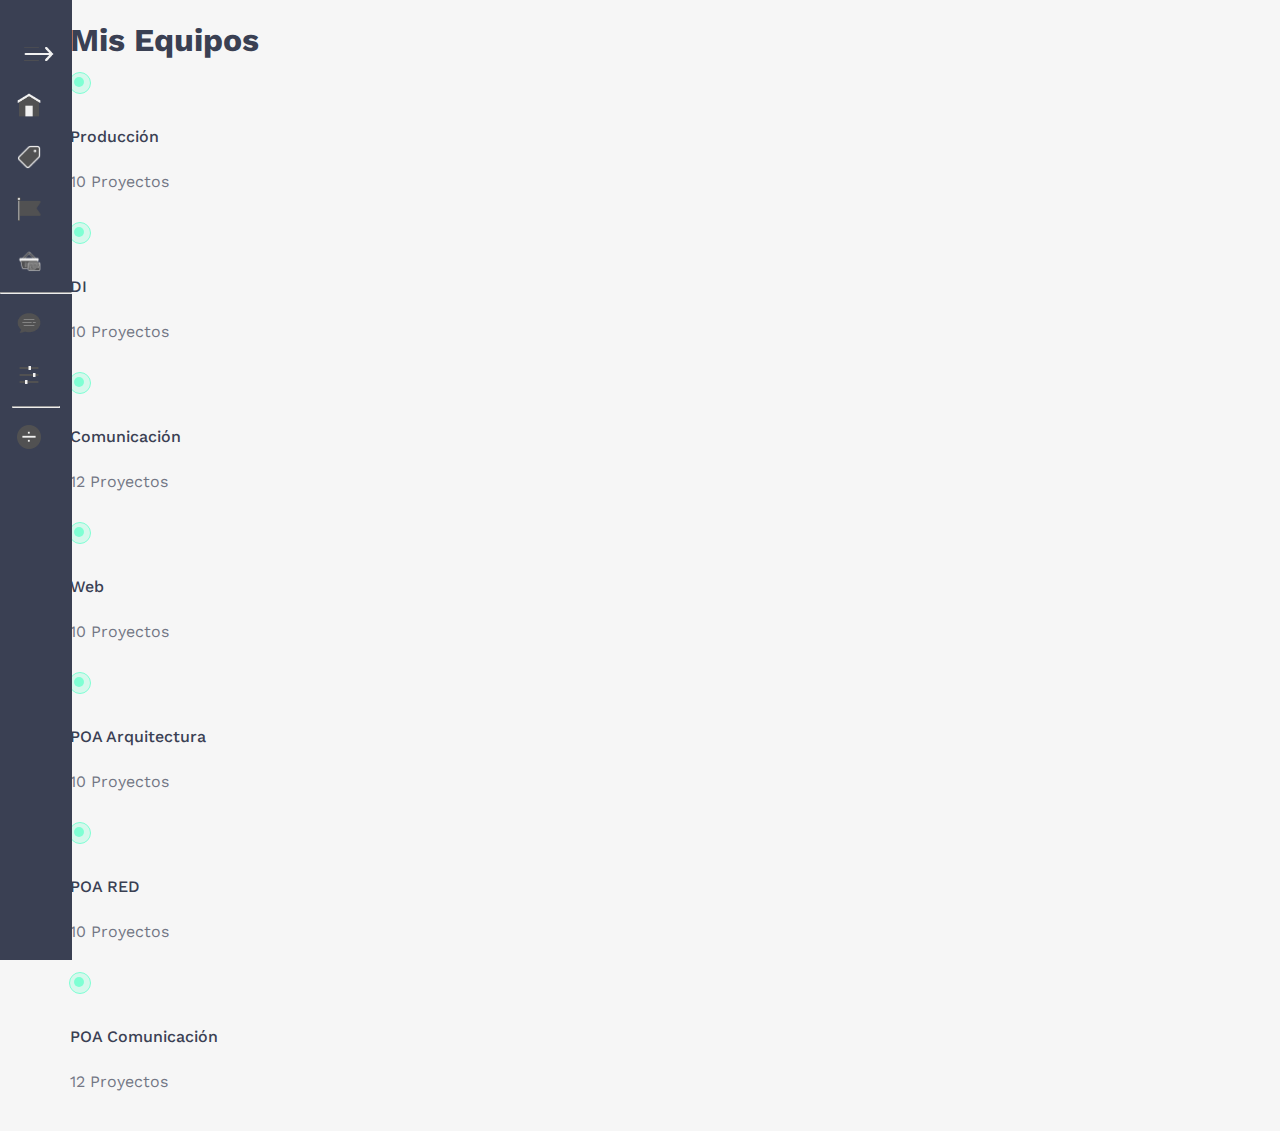
<file: equipos.html>
<!doctype html>

<html lang="en">
<head>
  <meta charset="utf-8">
  <meta name="viewport" content="width=device-width, initial-scale=1">

  <title>The HTML5 Herald</title>
  <meta name="description" content="Manumonday">
  <meta name="author" content="Prepa en línea">

  <link rel="preconnect" href="https://fonts.gstatic.com">
  <link href="https://fonts.googleapis.com/css2?family=Work+Sans:ital,wght@0,300;0,400;0,500;0,700;0,800;1,300&display=swap" rel="stylesheet">
  <link href="https://cdn.jsdelivr.net/npm/bootstrap@5.0.0-beta3/dist/css/bootstrap.min.css" rel="stylesheet" integrity="sha384-eOJMYsd53ii+scO/bJGFsiCZc+5NDVN2yr8+0RDqr0Ql0h+rP48ckxlpbzKgwra6" crossorigin="anonymous">
  <link rel="stylesheet" href="css/grid.css">
  <link rel="stylesheet" href="css/styles.css?v=1.0">

</head>

<body>

  <!-- Side Menu -->
  <nav class="side-menu">
    <ul>
      <li class="logo">
        <a href="#"><i><img class="logo-top" src="images/logo_top.png" alt=""></i></a>
        <i><a href="#"><img class="menu-toggle" src="images/arrow-right.png" alt=""></a></i>
      </li>
      <li>
        <a class="item list" href="index.html">
          <i><img src="images/dashboard.png" alt="">
          </i> <span class="text">Dashboard</span>
        </a>
      </li>
      <li>
        <a class="item list" href="">
          <i><img src="images/products.png" alt=""></i>
          <span class="text">Proyectos</span>
        </a>
      </li>
      <li>
        <a class="item list" href="#">
          <i><img src="images/campaigns.png" alt=""></i>
          <span class="text">Calendario</span>
        </a>
      </li>
      <li>
        <a class="item list" href="equipos.html">
          <i><img src="images/sales.png" alt=""></i>
          <span class="text">Equipos</span>
        </a>
      </li>
      <hr>
      <li>
        <a class="item list" href="#">
          <i><img src="images/chat.png" alt=""></i>
          <span class="text">Chat</span>
        </a>
      </li>
      <li>
        <a class="item list" href="#">
          <i><img src="images/settings.png" alt=""></i>
          <span class="text">Configuraciones</span>
        </a>
      </li>
      <li>
      <hr>
      <li>
        <a class="item list" href="#">
          <i><img src="images/discount.png" alt=""></i>
          <span class="text">Drive</span>
        </a>
      </li>
    </ul>
  </nav>


  <div class="page-wrapper">
    <div id="equipos" class="container-fluid">
      <header class="ps-3 pt-3">
        <h1>Mis Equipos</h1>
      </header>
      <div class="row row-cols-1 row-cols-sm-2 row-cols-md-4 g-4 mt-4">
        <div class="col">
          <div class="card">
            <div class="card-body">
              <div id="" class="dot"></div>
              <h5 class="card-title">Producción</h5>
              <p class="card-text">10 Proyectos</p>
            </div>
          </div>
        </div>
        <div class="col">
          <div class="card">
            <div class="card-body">
              <div id="" class="dot"></div>
              <h5 class="card-title">DI</h5>
              <p class="card-text">10 Proyectos</p>
            </div>
          </div>
        </div>
        <div class="col">
          <div class="card">
            <div class="card-body">
              <div id="" class="dot"></div>
              <h5 class="card-title">Comunicación</h5>
              <p class="card-text">12 Proyectos</p>
            </div>
          </div>
        </div>
        <div class="col">
          <div class="card">
            <div class="card-body">
              <div id="" class="dot"></div>
              <h5 class="card-title">Web</h5>
              <p class="card-text">10 Proyectos</p>
            </div>
          </div>
        </div>
        <div class="col">
          <div class="card">
            <div class="card-body">
              <div id="" class="dot"></div>
              <h5 class="card-title">POA Arquitectura</h5>
              <p class="card-text">10 Proyectos</p>
            </div>
          </div>
        </div>
        <div class="col">
          <div class="card">
            <div class="card-body">
              <div id="" class="dot"></div>
              <h5 class="card-title">POA RED</h5>
              <p class="card-text">10 Proyectos</p>
            </div>
          </div>
        </div>
        <div class="col">
          <div class="card">
            <div class="card-body">
              <div id="" class="dot"></div>
              <h5 class="card-title">POA Comunicación</h5>
              <p class="card-text">12 Proyectos</p>
            </div>
          </div>
        </div>
      </div>
    </div>
  </div>

    <script src="https://code.jquery.com/jquery-3.6.0.min.js" integrity="sha256-/xUj+3OJU5yExlq6GSYGSHk7tPXikynS7ogEvDej/m4=" crossorigin="anonymous"></script>
    <script src="js/plugins/grid.js"></script>
    <script src="js/scripts.js"></script>
    <script src="https://cdn.jsdelivr.net/npm/bootstrap@5.0.0-beta3/dist/js/bootstrap.bundle.min.js" integrity="sha384-JEW9xMcG8R+pH31jmWH6WWP0WintQrMb4s7ZOdauHnUtxwoG2vI5DkLtS3qm9Ekf" crossorigin="anonymous"></script>
  </body>
</html>
</file>
<file: css/grid.css>
/*
@license

dhtmlxGrid v.7.1.5 GPL

This software is covered by GPL license.
To use it in non-GPL project, you need obtain Commercial or Enterprise license
Please contact sales@dhtmlx.com. Usage without proper license is prohibited.
(c) XB Software.

*/
.dhx_checkbox__input,.dhx_radiobutton__input,.dhx_simplevault__input,.dhx_visually-hidden{position:absolute;overflow:hidden;clip:rect(0 0 0 0);height:1px;width:1px;margin:-1px;padding:0;border:0}.dhx_no-select{-webkit-user-select:none;-moz-user-select:none;-ms-user-select:none;user-select:none;cursor:-webkit-grab;cursor:grab}.dhx_no-select:not(.dhx_no-select--resize):not(.dhx_no-select--pointer) *{cursor:-webkit-grab!important;cursor:grab!important}.dhx_no-select--pointer{cursor:pointer}.dhx_no-select--pointer,.dhx_no-select--resize{-webkit-user-select:none;-moz-user-select:none;-ms-user-select:none;user-select:none}.dhx-resize-observer{position:absolute;left:0;top:-100%;width:100%;height:100%;margin:1px 0 0;border:none;opacity:0;visibility:hidden;pointer-events:none}.dhx_widget,.dhx_widget *{-webkit-tap-highlight-color:rgba(0,0,0,0);-webkit-text-size-adjust:none;-moz-text-size-adjust:none;-ms-text-size-adjust:none;-webkit-font-smoothing:antialiased;text-rendering:optimizeLegibility;-moz-osx-font-smoothing:grayscale;font-feature-settings:"liga"}.dhx_widget,.dhx_widget *,.dhx_widget:after,.dhx_widget :after,.dhx_widget:before,.dhx_widget :before{box-sizing:border-box}.dhx_widget * :not(output):-moz-ui-invalid,.dhx_widget :not(output):-moz-ui-invalid{box-shadow:none}body{margin:0}.dhx_widget{font-family:Roboto,Arial,Tahoma,Verdana,sans-serif;font-weight:400;font-size:14px;line-height:20px;color:rgba(0,0,0,.7)}.dhx_widget--bordered{border:1px solid #e4e4e4}.dhx_widget--border_top{border-top:1px solid #e4e4e4}.dhx_widget--border_bottom{border-bottom:1px solid #e4e4e4}.dhx_widget--border_left{border-left:1px solid #e4e4e4}.dhx_widget--border_right{border-right:1px solid #e4e4e4}.dhx_widget--border-shadow{border:0;box-shadow:0 2px 4px rgba(0,0,0,.15)}.dhx_widget--no-border{border:0}.dhx_widget--no-border_top{border-top:0}.dhx_widget--no-border_bottom{border-bottom:0}.dhx_widget--no-border_left{border-left:0}.dhx_widget--no-border_right{border-right:0}.dhx_widget.dhx_widget--bg_white{background-color:#fff}.dhx_widget.dhx_widget--bg_gray{background-color:#f7f7f7}.dhx_drag-ghost{position:absolute;-webkit-user-select:none;-moz-user-select:none;-ms-user-select:none;user-select:none;pointer-events:none;z-index:2147483648;opacity:.6}.dhx_drag-ghost *{box-sizing:border-box}.dhx_drag-ghost .dhx_list-item{list-style-type:none}.dhx_drag-ghost .dhx_list-item--selected{background-color:#fff;box-shadow:inset 0 0 0 0 #0288d1}.dhx_drag-ghost .dhx_list-item--focus,.dhx_drag-ghost .dhx_list-item--selected:hover,.dhx_drag-ghost .dhx_list-item:hover{background-color:#fff;transition:background-color .2s ease-out}.dhx_drag-ghost .dhx_tree-list-item__icon{position:relative;display:inline;vertical-align:middle;color:rgba(0,0,0,.3);font-size:20px;top:2px}.dhx_drag-ghost .dhx_tree-list-item__text{font-family:Roboto,Arial,Tahoma,Verdana,sans-serif;font-size:14px;vertical-align:middle;line-height:20px;color:rgba(0,0,0,.7)}.dhx_drag-ghost .dhx_dataview-item,.dhx_drag-ghost .dhx_grid-cell,.dhx_drag-ghost .dhx_list-item{background-color:#fff;border:1px solid #e4e4e4!important}@font-face{font-family:Roboto;src:url(./fonts/roboto-regular-webfont.woff2) format("woff2"),url(./fonts/roboto-regular-webfont.woff) format("woff");font-weight:400;font-style:normal;font-display:fallback}@font-face{font-family:Roboto;src:url(./fonts/roboto-medium-webfont.woff2) format("woff2"),url(./fonts/roboto-medium-webfont.woff) format("woff");font-weight:500;font-style:normal;font-display:fallback}@font-face{font-family:Roboto;src:url(./fonts/roboto-bold-webfont.woff2) format("woff2"),url(./fonts/roboto-bold-webfont.woff) format("woff");font-weight:700;font-style:normal;font-display:fallback}@font-face{font-family:dhxicons;src:url([data-uri]) format("woff2"),url([data-uri]) format("woff")}.dxi:before{font-family:dhxicons!important;font-style:normal;font-weight:400!important;font-variant:normal;text-transform:none;line-height:1;-webkit-font-smoothing:antialiased;-moz-osx-font-smoothing:grayscale}.dxi.dxi-alert-circle:before{content:"\F101"}.dxi.dxi-arrow-collapse:before{content:"\F102"}.dxi.dxi-arrow-expand:before{content:"\F103"}.dxi.dxi-blur-off:before{content:"\F104"}.dxi.dxi-blur:before{content:"\F105"}.dxi.dxi-calendar-today:before{content:"\F106"}.dxi.dxi-check:before{content:"\F107"}.dxi.dxi-checkbox-blank-outline:before{content:"\F108"}.dxi.dxi-checkbox-marked-circle:before{content:"\F109"}.dxi.dxi-checkbox-marked:before{content:"\F10A"}.dxi.dxi-chevron-double-left:before{content:"\F10B"}.dxi.dxi-chevron-double-right:before{content:"\F10C"}.dxi.dxi-chevron-down:before{content:"\F10D"}.dxi.dxi-chevron-left:before{content:"\F10E"}.dxi.dxi-chevron-right:before{content:"\F10F"}.dxi.dxi-chevron-up:before{content:"\F110"}.dxi.dxi-clock-outline:before{content:"\F111"}.dxi.dxi-clock:before{content:"\F112"}.dxi.dxi-close-circle:before{content:"\F113"}.dxi.dxi-close:before{content:"\F114"}.dxi.dxi-delete-forever:before{content:"\F115"}.dxi.dxi-delete:before{content:"\F116"}.dxi.dxi-dots-horizontal:before{content:"\F117"}.dxi.dxi-dots-vertical:before{content:"\F118"}.dxi.dxi-download:before{content:"\F119"}.dxi.dxi-empty:before{content:"\F11A"}.dxi.dxi-eraser:before{content:"\F11B"}.dxi.dxi-eye-off:before{content:"\F11C"}.dxi.dxi-eye:before{content:"\F11D"}.dxi.dxi-eyedropper-variant:before{content:"\F11E"}.dxi.dxi-file-excel:before{content:"\F11F"}.dxi.dxi-file-export:before{content:"\F120"}.dxi.dxi-file-import:before{content:"\F121"}.dxi.dxi-file-outline:before{content:"\F122"}.dxi.dxi-filter-variant:before{content:"\F123"}.dxi.dxi-folder-open:before{content:"\F124"}.dxi.dxi-folder:before{content:"\F125"}.dxi.dxi-format-align-center:before{content:"\F126"}.dxi.dxi-format-align-left:before{content:"\F127"}.dxi.dxi-format-align-right:before{content:"\F128"}.dxi.dxi-format-bold:before{content:"\F129"}.dxi.dxi-format-color-fill:before{content:"\F12A"}.dxi.dxi-format-color-text:before{content:"\F12B"}.dxi.dxi-format-italic:before{content:"\F12C"}.dxi.dxi-format-line-spacing:before{content:"\F12D"}.dxi.dxi-format-quote-close:before{content:"\F12E"}.dxi.dxi-format-quote-open:before{content:"\F12F"}.dxi.dxi-format-strikethrough:before{content:"\F130"}.dxi.dxi-format-underline:before{content:"\F131"}.dxi.dxi-format-vertical-align-bottom:before{content:"\F132"}.dxi.dxi-format-vertical-align-center:before{content:"\F133"}.dxi.dxi-format-vertical-align-top:before{content:"\F134"}.dxi.dxi-function-variant:before{content:"\F135"}.dxi.dxi-grid-step:before{content:"\F136"}.dxi.dxi-help-circle-outline:before{content:"\F137"}.dxi.dxi-information-outline:before{content:"\F138"}.dxi.dxi-key:before{content:"\F139"}.dxi.dxi-link-variant-off:before{content:"\F13A"}.dxi.dxi-link-variant:before{content:"\F13B"}.dxi.dxi-loading:before{content:"\F13C"}.dxi.dxi-magnify:before{content:"\F13D"}.dxi.dxi-menu-down:before{content:"\F13E"}.dxi.dxi-menu-left:before{content:"\F13F"}.dxi.dxi-menu-right:before{content:"\F140"}.dxi.dxi-menu-up:before{content:"\F141"}.dxi.dxi-minus-box:before{content:"\F142"}.dxi.dxi-minus:before{content:"\F143"}.dxi.dxi-numeric:before{content:"\F144"}.dxi.dxi-pencil:before{content:"\F145"}.dxi.dxi-plus-circle:before{content:"\F146"}.dxi.dxi-plus:before{content:"\F147"}.dxi.dxi-printer:before{content:"\F148"}.dxi.dxi-redo:before{content:"\F149"}.dxi.dxi-rotate-right:before{content:"\F14A"}.dxi.dxi-select-all:before{content:"\F14B"}.dxi.dxi-sort-variant:before{content:"\F14C"}.dxi.dxi-table-column-plus-before:before{content:"\F14D"}.dxi.dxi-table-column-remove:before{content:"\F14E"}.dxi.dxi-table-column:before{content:"\F14F"}.dxi.dxi-table-row-plus-before:before{content:"\F150"}.dxi.dxi-table-row-remove:before{content:"\F151"}.dxi.dxi-table-row:before{content:"\F152"}.dxi.dxi-undo:before{content:"\F153"}.dxi.dxi-unfold-more-horizontal:before{content:"\F154"}.dxi.dxi-vault:before{content:"\F155"}.dxi.dxi-view-grid:before{content:"\F156"}.dxi.dxi-view-sequential:before{content:"\F157"}.dxi{display:inline-block;text-rendering:auto;line-height:0;font-size:0}.dxi:before{font-size:20px}.dxi--small:before{font-size:16px}.dxi--medium:before{font-size:20px}.dxi--large:before{font-size:24px}@-webkit-keyframes button-loading{0%{transform:rotate(0deg);transform-origin:center center}to{transform:rotate(1439deg);transform-origin:center center}}@keyframes button-loading{0%{transform:rotate(0deg);transform-origin:center center}to{transform:rotate(1439deg);transform-origin:center center}}.dhx_button{overflow:visible;position:relative;text-decoration:none;background-image:none;border:0;touch-action:manipulation;-webkit-appearance:none;-webkit-user-select:none;-moz-user-select:none;-ms-user-select:none;user-select:none;white-space:nowrap;cursor:pointer}.dhx_button:active,.dhx_button:focus{outline:none}.dhx_button__icon,.dhx_button__text{pointer-events:none}.dhx_button__icon{line-height:0}.dhx_button__icon:before{display:inline-block}.dhx_button__icon+.dhx_button__text{margin-left:4px}.dhx_button__loading{display:none;position:absolute;left:0;top:0;right:0;bottom:0;justify-content:center;align-items:center}.dhx_button__loading-icon{-webkit-animation:button-loading 3s linear infinite;animation:button-loading 3s linear infinite}.dhx_button--width_full{width:100%}.dhx_button--justify_between{justify-content:space-between}.dhx_button--circle.dhx_button--size_small{border-radius:28px}.dhx_button--circle.dhx_button--size_medium{border-radius:32px}.dhx_button--disabled,.dhx_button:disabled{pointer-events:none}.dhx_button--icon.dhx_button--circle:not(.dhx_button--width_full){border-radius:50%}.dhx_button--icon.dhx_button--circle:not(.dhx_button--width_full).dhx_button--size_medium{padding-left:6px;padding-right:6px}.dhx_button--icon.dhx_button--circle:not(.dhx_button--width_full).dhx_button--size_small{padding-left:4px;padding-right:4px}.dhx_button--loading{position:relative}.dhx_button--loading .dhx_button__loading{display:flex}.dhx_button--loading .dhx_button__icon,.dhx_button--loading .dhx_button__text{visibility:hidden}.dhx_button--size_small{padding:4px 12px;font-size:14px;line-height:20px}.dhx_button--size_small .dhx_button__icon:before{font-size:16px;line-height:16px}.dhx_button--size_small.dhx_button--loading-icon:before{font-size:16px;margin-top:-8px;margin-left:-8px}.dhx_button--size_medium{padding:6px 16px;text-transform:uppercase;line-height:20px}.dhx_button--size_medium .dhx_button__icon:before{font-size:20px;line-height:20px}.dhx_button--size_medium.dhx_button--loading-icon:before{font-size:20px;margin-top:-10px;margin-left:-10px}.dhx_button--view_flat{display:flex;justify-content:center;align-items:center;font-family:Roboto,Arial,Tahoma,Verdana,sans-serif;font-size:14px;font-weight:500;line-height:20px;text-align:center;color:#fff;transition:background-color .2s ease-in,color .2s ease-in,box-shadow .2s ease-in}.dhx_button--view_flat:focus,.dhx_button--view_flat:hover{transition:background-color .2s ease-out,color .2s ease-out,box-shadow .2s ease-out}.dhx_button--view_flat.dhx_button--color_primary{background-color:#0288d1;outline-width:0}.dhx_button--view_flat.dhx_button--color_primary.dhx_button--active,.dhx_button--view_flat.dhx_button--color_primary:focus,.dhx_button--view_flat.dhx_button--color_primary:hover{background-color:#35a0da}.dhx_button--view_flat.dhx_button--color_primary:active{background-color:#0288d1;box-shadow:none}.dhx_button--view_flat.dhx_button--color_primary.dhx_button--disabled,.dhx_button--view_flat.dhx_button--color_primary:disabled{background-color:#81c4e8}.dhx_button--view_flat.dhx_button--color_secondary{background-color:#4d4d4d;outline-width:0}.dhx_button--view_flat.dhx_button--color_secondary.dhx_button--active,.dhx_button--view_flat.dhx_button--color_secondary:focus,.dhx_button--view_flat.dhx_button--color_secondary:hover{background-color:#717171}.dhx_button--view_flat.dhx_button--color_secondary:active{background-color:#4d4d4d;box-shadow:none}.dhx_button--view_flat.dhx_button--color_secondary.dhx_button--disabled,.dhx_button--view_flat.dhx_button--color_secondary:disabled{background-color:#a6a6a6}.dhx_button--view_flat.dhx_button--color_danger{background-color:#ff5252;outline-width:0}.dhx_button--view_flat.dhx_button--color_danger.dhx_button--active,.dhx_button--view_flat.dhx_button--color_danger:focus,.dhx_button--view_flat.dhx_button--color_danger:hover{background-color:#ff7575}.dhx_button--view_flat.dhx_button--color_danger:active{background-color:#ff5252;box-shadow:none}.dhx_button--view_flat.dhx_button--color_danger.dhx_button--disabled,.dhx_button--view_flat.dhx_button--color_danger:disabled{background-color:#ffa9a9}.dhx_button--view_flat.dhx_button--color_success{background-color:#0ab169;outline-width:0}.dhx_button--view_flat.dhx_button--color_success.dhx_button--active,.dhx_button--view_flat.dhx_button--color_success:focus,.dhx_button--view_flat.dhx_button--color_success:hover{background-color:#3bc187}.dhx_button--view_flat.dhx_button--color_success:active{background-color:#0ab169;box-shadow:none}.dhx_button--view_flat.dhx_button--color_success.dhx_button--disabled,.dhx_button--view_flat.dhx_button--color_success:disabled{background-color:#85d8b4}.dhx_button--view_link{display:flex;justify-content:center;align-items:center;font-family:Roboto,Arial,Tahoma,Verdana,sans-serif;font-size:14px;font-weight:500;line-height:20px;text-align:center;border-radius:2px;background:transparent;transition:background-color .2s ease-in,box-shadow .2s ease-in}.dhx_button--view_link:focus,.dhx_button--view_link:hover{transition:background-color .2s ease-out,box-shadow .2s ease-out}.dhx_button--view_link.dhx_button--color_primary{color:#0288d1;outline-width:0}.dhx_button--view_link.dhx_button--color_primary:focus,.dhx_button--view_link.dhx_button--color_primary:hover{background-color:#d9edf8}.dhx_button--view_link.dhx_button--color_primary.dhx_button--active,.dhx_button--view_link.dhx_button--color_primary:active{background-color:#b8def2}.dhx_button--view_link.dhx_button--color_primary.dhx_button--disabled,.dhx_button--view_link.dhx_button--color_primary:disabled{color:#81c4e8}.dhx_button--view_link.dhx_button--color_secondary{color:#4d4d4d;outline-width:0}.dhx_button--view_link.dhx_button--color_secondary:focus,.dhx_button--view_link.dhx_button--color_secondary:hover{background-color:#e4e4e4}.dhx_button--view_link.dhx_button--color_secondary.dhx_button--active,.dhx_button--view_link.dhx_button--color_secondary:active{background-color:#cdcdcd}.dhx_button--view_link.dhx_button--color_secondary.dhx_button--disabled,.dhx_button--view_link.dhx_button--color_secondary:disabled{color:#a6a6a6}.dhx_button--view_link.dhx_button--color_danger{color:#ff5252;outline-width:0}.dhx_button--view_link.dhx_button--color_danger:focus,.dhx_button--view_link.dhx_button--color_danger:hover{background-color:#ffe5e5}.dhx_button--view_link.dhx_button--color_danger.dhx_button--active,.dhx_button--view_link.dhx_button--color_danger:active{background-color:#ffcfcf}.dhx_button--view_link.dhx_button--color_danger.dhx_button--disabled,.dhx_button--view_link.dhx_button--color_danger:disabled{color:#ffa9a9}.dhx_button--view_link.dhx_button--color_success{color:#0ab169;outline-width:0}.dhx_button--view_link.dhx_button--color_success:focus,.dhx_button--view_link.dhx_button--color_success:hover{background-color:#daf3e9}.dhx_button--view_link.dhx_button--color_success.dhx_button--active,.dhx_button--view_link.dhx_button--color_success:active{background-color:#bae9d5}.dhx_button--view_link.dhx_button--color_success.dhx_button--disabled,.dhx_button--view_link.dhx_button--color_success:disabled{color:#85d8b4}.dhx_button--sidebar .dhx_button__icon+.dhx_button__text{margin-left:8px;margin-right:auto}.dhx_widget .dhx_button__icon{line-height:0}.dhx_widget .dhx_button__icon:before{font-size:20px;line-height:20px}.dhx_widget .dhx_button--size_small .dhx_button__icon:before{font-size:16px;line-height:16px}.dhx_form-group{position:relative;display:block;text-align:left;margin-bottom:16px}.dhx_form-group--simplevault{line-height:0;height:100%}.dhx_form-group--textarea{display:flex;flex-direction:column;height:calc(100% - 16px)}.dhx_form-group--textarea .dhx_input--textarea,.dhx_form-group--textarea .dhx_input__wrapper{height:100%}.dhx_form-group--textarea .dhx_label{min-height:20px;line-height:20px}.dhx_form-group--inline{display:flex;flex-direction:row;width:100%;align-items:center;position:relative}.dhx_form-group--inline .dhx_label{position:relative;flex:0 0 auto;max-height:40px;margin-right:16px;margin-bottom:0;text-align:right;margin-top:6px;align-self:flex-start;max-width:30%;justify-content:flex-end}.dhx_form-group--inline .dhx_input__wrapper{flex:0 1 auto;width:300%;height:100%}.dhx_form-group--inline .dhx_label--with-help{justify-content:flex-end}.dhx_form-group--inline .dhx_checkbox,.dhx_form-group--inline .dhx_radiobutton{margin-bottom:12px}.dhx_form-group--required:not(.dhx_form-group--label_sr) .dhx_label:not(.dhx_label--with-help){position:relative}.dhx_form-group--required:not(.dhx_form-group--label_sr) .dhx_label:not(.dhx_label--with-help):after{content:"*";display:inline-block;padding-left:4px;color:rgba(0,0,0,.3)}.dhx_form-group--required:not(.dhx_form-group--label_sr) .dhx_label__holder{position:relative;max-width:100%;overflow:hidden;text-overflow:ellipsis}.dhx_form-group--required:not(.dhx_form-group--label_sr) .dhx_label__holder:after{content:"*";display:inline-block;padding-left:4px;color:rgba(0,0,0,.3)}.dhx_form-group--no-message-holder{margin-bottom:0}.dhx_form-group--disabled{opacity:.6;pointer-events:none;cursor:default}.dhx_form-group--checkbox-group .dhx_label,.dhx_form-group--checkbox .dhx_label,.dhx_form-group--radio-group .dhx_label{margin-top:0;margin-bottom:12px}.dhx_form-group--checkbox-group>.dhx_label,.dhx_form-group--checkbox>.dhx_label,.dhx_form-group--radio-group>.dhx_label{display:flex}.dhx_form-group--hidden{display:none}.dhx_form-group--state_error .dhx_input__caption,.dhx_form-group--state_error .dhx_label,.dhx_form-group--state_error .dhx_text{color:#ff5252}.dhx_form-group--state_error .dhx_combobox-input-box,.dhx_form-group--state_error .dhx_combobox-input-box:focus,.dhx_form-group--state_error .dhx_input,.dhx_form-group--state_error .dhx_input:focus{box-shadow:inset 0 0 0 1px #ffbaba}.dhx_form-group--state_error .dhx_simplevault-files,.dhx_form-group--state_error .dhx_simplevault-files:focus,.dhx_form-group--state_error .dhx_simplevault__drop-area,.dhx_form-group--state_error .dhx_simplevault__drop-area:focus{border-color:#ffbaba}.dhx_form-group--state_success .dhx_input__caption,.dhx_form-group--state_success .dhx_label,.dhx_form-group--state_success .dhx_text{color:#0ab169}.dhx_form-group--state_success .dhx_combobox-input-box,.dhx_form-group--state_success .dhx_combobox-input-box:focus,.dhx_form-group--state_success .dhx_input,.dhx_form-group--state_success .dhx_input:focus{box-shadow:inset 0 0 0 1px #9de0c3}.dhx_form-group--state_success .dhx_simplevault__drop-area,.dhx_form-group--state_success .dhx_simplevault__drop-area:focus{border-top-color:#9de0c3;border-left-color:#9de0c3;border-right-color:#9de0c3}.dhx_form-group--state_success .dhx_simplevault-files,.dhx_form-group--state_success .dhx_simplevault-files:focus{border-right-color:#9de0c3;border-left-color:#9de0c3;border-bottom-color:#9de0c3}.dhx_form-group--label_sr .dhx_label,.dhx_form-group--label_sr .dhx_text{position:absolute;width:1px;height:1px;padding:0;overflow:hidden;clip:rect(0,0,0,0);white-space:nowrap;border:0}.dhx_form-group .dhx_combobox{margin:0}.dhx_form-group .dhx_slider{padding-bottom:0}.dhx_form-group .dhx_text{position:relative;flex:0 1 auto;max-height:40px;margin-right:16px;margin-bottom:0;text-align:right;width:100%;margin-top:6px;align-self:flex-start}.dhx_input{-webkit-appearance:none;-moz-appearance:none;appearance:none;display:block;width:100%;height:auto;padding:6px 8px;margin:0;font-family:Roboto,Arial,Tahoma,Verdana,sans-serif;font-size:14px;line-height:20px;color:rgba(0,0,0,.7);background-color:#f6f6f6;background-clip:padding-box;box-shadow:inset 0 0 0 1px #dfdfdf;border:0;border-radius:2px;outline:0;transition:border-color .2s ease-in,box-shadow .2s ease-in}.dhx_input::-moz-placeholder{color:rgba(0,0,0,.5)}.dhx_input:-ms-input-placeholder{color:rgba(0,0,0,.5)}.dhx_input::placeholder{color:rgba(0,0,0,.5)}.dhx_input:focus{box-shadow:inset 0 0 0 1px #67b8e3}.dhx_input--icon-padding{padding-right:24px}.dhx_input--textarea{max-width:100%}.dhx_input--textinput{box-shadow:none;background:none;padding-left:0}.dhx_input--textinput:focus{box-shadow:none}.dhx_input__wrapper{width:100%;display:flex;flex-direction:column;position:relative}.dhx_input__wrapper:before{color:rgba(0,0,0,.5);pointer-events:none;position:absolute;right:4px;top:50%;transform:translateY(-50%)}.dhx_input__container{width:100%;display:inline-block;position:relative}.dhx_input__caption{left:0;bottom:0;max-width:100%;font-family:Roboto,Arial,Tahoma,Verdana,sans-serif;font-size:12px;font-weight:400;line-height:16px;color:rgba(0,0,0,.5);white-space:wrap;overflow:inherit;text-overflow:ellipsis;cursor:default}.dhx_input__icon{position:absolute;top:50%;transform:translateY(-50%);right:4px;z-index:1;color:rgba(0,0,0,.5);pointer-events:none}.dhx_input__icon--color-selected{border-radius:2px}.dhx_input__icon--color-selected:after,.dhx_input__icon--color-selected:before{opacity:0}.dhx_widget .dhx_input__icon{line-height:0}.dhx_widget .dhx_input__icon:before{font-size:20px;line-height:20px}.dhx_label,.dhx_text{display:inline-block;vertical-align:middle;margin-bottom:6px;width:auto;flex:0 1 auto;font-family:Roboto,Arial,Tahoma,Verdana,sans-serif;font-weight:500;font-size:14px;line-height:20px;color:rgba(0,0,0,.7);white-space:nowrap;overflow-x:hidden;text-overflow:ellipsis;cursor:pointer;transition:color .2s ease-in,opacity .2s ease-in}.dhx_label:hover,.dhx_text:hover{opacity:.8;transition:color .2s ease-out,opacity .2s ease-out}.dhx_label__holder,.dhx_text__holder{max-width:100%;overflow:hidden;text-overflow:ellipsis;margin-right:4px}.dhx_label--with-help,.dhx_text--with-help{display:flex;align-items:center}.dhx_label-help{color:#0288d1;text-align:center;-webkit-user-select:none;-moz-user-select:none;-ms-user-select:none;user-select:none;cursor:pointer}.dhx_label-help:focus{outline:none}.dhx_text{font-weight:400}.dhx_checkbox{position:relative;display:inline-block;width:auto;padding-top:0;cursor:pointer}.dhx_checkbox__holder{display:flex;align-items:center;white-space:nowrap}.dhx_checkbox__visual-input{display:block;border:2px solid rgba(0,0,0,.5);min-width:20px;min-height:20px;max-width:20px;max-height:20px;background-color:#fff;border-radius:2px;cursor:pointer}.dhx_checkbox .dhx_text{padding-left:6px}.dhx_checkbox.dhx_form-group--inline .dhx_label,.dhx_checkbox .dhx_text{margin-bottom:0;width:auto;cursor:pointer;margin-top:0;justify-content:flex-end}.dhx_checkbox .dhx_input__caption{position:static;display:block;transform:none}.dhx_checkbox.dhx_form-group--inline{display:flex;align-items:center;white-space:nowrap}.dhx_checkbox.dhx_form-group--inline .dhx_label{margin-top:0}.dhx_checkbox.dhx_form-group--hidden{display:none}.dhx_checkbox__input:disabled+*+.dhx_label,.dhx_checkbox__input:disabled+*+.dhx_text,.dhx_checkbox__input:disabled+.dhx_checkbox__visual-input{opacity:.6}.dhx_checkbox__input:focus+.dhx_checkbox__visual-input{border-color:#0288d1}.dhx_checkbox__input:checked+.dhx_checkbox__visual-input{background-color:#0288d1;background-position:50%;background-size:cover;border-color:#0288d1;background-image:url([data-uri]);transition:background-color .2s ease-out}.dhx_radiobutton{position:relative;display:flex;width:auto;padding-top:0;cursor:pointer;white-space:nowrap;align-items:center}.dhx_radiobutton__visual-input{display:block;border:2px solid rgba(0,0,0,.5);bottom:4px;left:0;min-width:20px;min-height:20px;max-width:20px;max-height:20px;background-color:#fff;border-radius:50%}.dhx_radiobutton .dhx_text{padding-left:6px}.dhx_radiobutton .dhx_label,.dhx_radiobutton .dhx_text{margin-bottom:0;width:auto;cursor:pointer;margin-top:0}.dhx_radiobutton .dhx_input__caption{position:static;display:block}.dhx_radiobutton__input:disabled+*+.dhx_label,.dhx_radiobutton__input:disabled+*+.dhx_text,.dhx_radiobutton__input:disabled+.dhx_radiobutton__visual-input{opacity:.6}.dhx_radiobutton__input:focus+.dhx_radiobutton__visual-input{border-color:#0288d1}.dhx_radiobutton__input:checked+.dhx_radiobutton__visual-input{background-color:#0288d1;border-color:#0288d1;box-shadow:inset 0 0 0 4px #fff;transition:background-color .2s ease-out}.dhx_select{-webkit-appearance:none;-moz-appearance:none;appearance:none}.dhx_select::-ms-expand{display:none}.dhx_select__placeholder{position:absolute;left:8px;top:50%;transform:translateY(-50%);pointer-events:none;font-family:Roboto,Arial,Tahoma,Verdana,sans-serif;font-size:14px;line-height:20px;color:rgba(0,0,0,.7)}.dhx_select:focus+.dhx_select__placeholder{opacity:0}.dhx_simplevault{border:none;border-radius:2px;font-family:Roboto,Arial,Tahoma,Verdana,sans-serif;line-height:20px;font-size:14px;font-weight:400;text-align:center;overflow:hidden;position:relative}.dhx_simplevault__drop-area{background-color:#f6f6f6;border:1px solid #dfdfdf;transition:all .2s ease-in;display:flex;height:115px;width:100%;flex-direction:column;justify-content:center;align-items:center;padding:0 20px}.dhx_simplevault__drop-area--on-drag{border-style:dashed;transition:border .2s ease-out}.dhx_simplevault__icon:before{font-size:40px;color:rgba(0,0,0,.3);transition:color .2s ease-in}.dhx_simplevault__title{max-width:100%}.dhx_simplevault__label{color:#0288d1;cursor:pointer}.dhx_simplevault--on-drag .dhx_simplevault-loader{opacity:1;transform:translateY(0);transition:opacity .2s ease-in,transform .2s ease-in}.dhx_simplevault-files{background-color:#f6f6f6;border:1px solid #dfdfdf;border-top:none;transition:all .2s ease-in;width:100%;margin:0;padding:0;list-style:none;max-height:calc(100% - 115px);height:calc(100% - 115px);overflow-y:auto}.dhx_simplevault-files__fixed{max-height:276px}.dhx_simplevault-files__item{position:relative;font-family:Roboto,Arial,Tahoma,Verdana,sans-serif;line-height:20px;font-size:14px;text-align:left;color:rgba(0,0,0,.7);max-width:100%;overflow:hidden;text-overflow:ellipsis;padding:8px 40px 8px 8px}.dhx_simplevault-files__item:not(:last-child){border-bottom:1px solid #e4e4e4}.dhx_simplevault-files__item-name{word-break:break-word}.dhx_simplevault-files__delete{position:absolute;right:4px;top:50%;transform:translateY(-50%)}.dhx_simplevault-loader{display:flex;justify-content:center;align-items:center;position:absolute;left:1px;right:1px;top:1px;bottom:1px;background-color:#ededed;transform:translateY(100%);opacity:0;will-change:transform;transition:0ms;z-index:1}.dhx_simplevault-loader .dhx_simplevault__icon:before{color:#0288d1}.dhx_calendar{display:flex;justify-content:flex-end;min-height:258px;padding:12px;background-color:#fff}.dhx_calendar--with_timepicker{min-height:310px}.dhx_calendar__wrapper{position:relative;z-index:1;width:100%;min-height:100%;display:flex;flex-direction:column;justify-content:space-between}.dhx_calendar__dates-wrapper{position:relative;padding-left:40px}.dhx_calendar__navigation{display:flex;align-self:stretch;justify-content:space-between;text-align:center;align-items:center;margin:-4px 2px 4px}.dhx_calendar__navigation .dhx_button--color_secondary:focus,.dhx_calendar__navigation .dhx_button--view_link:focus{background:inherit}.dhx_calendar__navigation .dhx_button--color_secondary:hover,.dhx_calendar__navigation .dhx_button--view_link:hover{background:#e4e4e4}.dhx_calendar__timepicker-button{margin-top:8px}.dhx_calendar__actions{display:flex;justify-content:center}.dhx_calendar__week-numbers{position:absolute;left:0;top:-4px;width:32px;padding:4px 0;background-color:#f7f7f7}.dhx_calendar__week-numbers:before{content:"#";display:block;margin-bottom:8px;font-family:Roboto,Arial,Tahoma,Verdana,sans-serif;font-size:12px;line-height:16px;color:rgba(0,0,0,.5);text-align:center}.dhx_calendar__weekdays{display:flex;flex-direction:row;justify-content:space-between;margin:0 0 8px}.dhx_calendar__days,.dhx_calendar__months{display:flex;flex-direction:row;flex-wrap:wrap;justify-content:space-between}.dhx_calendar__months,.dhx_calendar__years{margin-top:auto;margin-bottom:auto}.dhx_calendar__years{display:flex;flex-direction:row;flex-wrap:wrap;justify-content:space-between}.dhx_calendar-weekday{flex:1 0 14%;font-size:12px;line-height:16px}.dhx_calendar-week-number,.dhx_calendar-weekday{font-family:Roboto,Arial,Tahoma,Verdana,sans-serif;color:rgba(0,0,0,.5);text-align:center}.dhx_calendar-week-number{margin-bottom:12px;font-size:14px;line-height:20px}.dhx_calendar-week-number:last-child{margin-bottom:0}.dhx_calendar-week-number--hidden{opacity:0;pointer-events:none}.dhx_calendar-day{position:relative;flex:1 0 14%;margin-bottom:12px;font-family:Roboto,Arial,Tahoma,Verdana,sans-serif;font-size:14px;line-height:20px;color:rgba(0,0,0,.5);text-align:center;cursor:pointer}.dhx_calendar-day:nth-last-child(-n+7){margin-bottom:0}.dhx_calendar-day:after,.dhx_calendar-day:before{content:"";position:absolute;top:50%;left:50%;display:block;width:28px;height:28px;transform:translate(-50%,-50%);background-color:rgba(0,0,0,.07);border-radius:50%;opacity:0;z-index:-1}.dhx_calendar-day:active,.dhx_calendar-day:focus{outline:none}.dhx_calendar-day:active:before,.dhx_calendar-day:focus:before,.dhx_calendar-day:hover:before{opacity:1;transition:opacity .2s ease-out}.dhx_calendar-day--weekend{color:#0288d1}.dhx_calendar-day--hidden{opacity:0;pointer-events:none}.dhx_calendar-day--muffled{opacity:.6}.dhx_calendar-day--disabled{color:rgba(0,0,0,.3);pointer-events:none}.dhx_calendar-day--weekend-disabled{pointer-events:none;color:#6ecbfe}.dhx_calendar-day--in-range:after{opacity:1;background-color:#d3efff;border-radius:0;width:100%;z-index:-3}.dhx_calendar-day--selected{color:#fff;position:relative;z-index:1}.dhx_calendar-day--selected:before{opacity:1;background-color:#0288d1}.dhx_calendar-day--selected-first:after{border-radius:50% 0 0 50%}.dhx_calendar-day--selected-last:after{border-radius:0 50% 50% 0}.dhx_calendar-day--first-date:after{width:100%;background-color:#d3efff;opacity:1;right:calc(-50% - 2px);left:auto;border-radius:0;border-top-left-radius:32px;border-bottom-left-radius:32px}.dhx_calendar-day--last-date:after{width:100%;background-color:#d3efff;opacity:1;right:calc(-50% + 2px);left:auto;border-radius:0;border-top-right-radius:32px;border-bottom-right-radius:32px}.dhx_calendar-day:nth-child(7n).dhx_calendar-day--first-date:after{width:30px;right:calc(-50% + 1px)}.dhx_calendar-day:nth-child(7n+1).dhx_calendar-day--last-date:after{width:30px;right:calc(-50% + 3px)}.dhx_calendar-month,.dhx_calendar-year{position:relative;flex:1 0 25%;margin-bottom:8px;font-family:Roboto,Arial,Tahoma,Verdana,sans-serif;font-size:14px;line-height:50px;color:rgba(0,0,0,.7);text-align:center;cursor:pointer}.dhx_calendar-month:nth-last-child(-n+4),.dhx_calendar-year:nth-last-child(-n+4){margin-bottom:0}.dhx_calendar-month:before,.dhx_calendar-year:before{content:"";position:absolute;top:50%;left:50%;transform:translate(-50%,-50%);display:block;width:50px;height:50px;background-color:rgba(0,0,0,.07);border-radius:50%;opacity:0;transition:opacity .2s ease-in,background-color .2s ease-in;z-index:-1}.dhx_calendar-month:active,.dhx_calendar-month:focus,.dhx_calendar-year:active,.dhx_calendar-year:focus{outline:none}.dhx_calendar-month:active:before,.dhx_calendar-month:focus:before,.dhx_calendar-year:active:before,.dhx_calendar-year:focus:before{opacity:1;transition:opacity .2s ease-out}.dhx_calendar-month:hover:before,.dhx_calendar-year:hover:before{opacity:1;transition:opacity .2s ease-out;z-index:-2}.dhx_calendar-month--selected,.dhx_calendar-year--selected{color:#fff}.dhx_calendar-month--selected:before,.dhx_calendar-year--selected:before{opacity:1;transition:opacity .2s ease-in,background-color .2s ease-in;background-color:#0288d1}.dhx_popup{position:fixed;z-index:2147483647;box-sizing:border-box;-webkit-animation:appear .2s ease-in-out forwards;animation:appear .2s ease-in-out forwards;background:#fff;will-change:transform;font-family:Roboto,Arial,Tahoma,Verdana,sans-serif;font-weight:500;font-size:14px;line-height:20px;color:rgba(0,0,0,.7)}.dhx_popup--window,.dhx_popup--window_modal{z-index:2147483646}.dhx_popup--window_active{z-index:2147483647}.dhx_popup.hide{-webkit-animation:disappear .2s ease-in-out forwards;animation:disappear .2s ease-in-out forwards}.dhx_popup:focus{outline:none}.dhx_widget--fullscreen .dhx_popup{z-index:2147483647}@-webkit-keyframes appear{0%{transform:translateY(20px);opacity:0}to{transform:translateY(0);opacity:1}}@keyframes appear{0%{transform:translateY(20px);opacity:0}to{transform:translateY(0);opacity:1}}@-webkit-keyframes disappear{0%{transform:translateY(0);opacity:1}to{transform:translateY(20px);opacity:0}}@keyframes disappear{0%{transform:translateY(0);opacity:1}to{transform:translateY(20px);opacity:0}}.dhx_message-container{display:flex;flex-direction:column;align-items:flex-end;position:absolute;padding:20px;max-height:100%;-ms-scroll-chaining:none;overscroll-behavior:contain;width:auto;overflow:hidden;border:2px solid transparent;z-index:2147483647}.dhx_message-container *{box-sizing:border-box}.dhx_message-container--top-left{top:0;left:0}.dhx_message-container--top-right{top:0;right:0}.dhx_message-container--bottom-left{align-items:flex-start;bottom:0;left:0}.dhx_message-container--bottom-right{align-items:flex-start;bottom:0;right:0}.dhx_message-container--in-body{position:fixed}.dhx_message{display:flex;justify-content:space-between;width:240px;flex-shrink:0;padding:12px;margin-bottom:4px;margin-top:4px;border-radius:2px;box-shadow:0 1px 6px rgba(0,0,0,.1),0 10px 20px rgba(0,0,0,.1);background-color:#fff;cursor:pointer;-webkit-user-select:none;-moz-user-select:none;-ms-user-select:none;user-select:none}.dhx_message,.dhx_message__text{font-family:Roboto,Arial,Tahoma,Verdana,sans-serif;font-weight:500;line-height:20px;font-size:14px;color:rgba(0,0,0,.7)}.dhx_message__text{overflow-wrap:break-word;word-wrap:break-word;word-break:break-all}.dhx_message__icon{align-self:center;padding-left:8px;color:rgba(0,0,0,.5)}.dhx_message--error .dhx_message__icon,.dhx_message--error .dhx_message__text,.dhx_message--success .dhx_message__icon,.dhx_message--success .dhx_message__text{color:#fff}.dhx_message--error{background-color:#ff5252}.dhx_message--success{background-color:#0ab169}.dhx_alert{display:flex;flex-direction:column;position:fixed;top:50%;left:50%;transform:translate(-50%,-50%);width:600px;max-width:100%;padding:24px;background:#fff;border-radius:2px;box-shadow:0 2px 5px rgba(0,0,0,.3);will-change:transform;z-index:2147483647}.dhx_alert__overlay{position:fixed;top:0;left:0;width:100%;height:100%;background:rgba(0,0,0,.5);z-index:2147483646}.dhx_alert__header{position:relative;margin-bottom:20px;font-weight:500;line-height:20px;color:rgba(0,0,0,.7)}.dhx_alert__content,.dhx_alert__header{font-family:Roboto,Arial,Tahoma,Verdana,sans-serif;font-size:14px}.dhx_alert__content{height:100%;font-weight:400;color:rgba(0,0,0,.5);line-height:1.3;overflow-y:auto;overflow-wrap:break-word;word-wrap:break-word}.dhx_alert__footer{margin-top:20px;display:flex;justify-content:flex-start}.dhx_alert__footer--center{justify-content:center}.dhx_alert__footer--right{justify-content:flex-end}.dhx_alert__footer .dhx_button:not(:last-child){margin-right:16px}.dhx_tooltip{pointer-events:none;border-radius:2px;background-color:#333;box-shadow:0 2px 5px rgba(0,0,0,.3);padding:6px 12px;transition:opacity .01s ease,transform .01s ease;opacity:0;z-index:999;font-family:Roboto,Arial,Tahoma,Verdana,sans-serif}.dhx_tooltip--animate{opacity:1;transition:opacity .15s ease-out}.dhx_tooltip--forced{opacity:1}.dhx_tooltip--bottom{margin:8px 0 0}.dhx_tooltip--top{margin:-8px 0 0}.dhx_tooltip--left{margin:0 0 -8px}.dhx_tooltip--right{margin:0 0 0 8px}.dhx_tooltip--light{background-color:#fff}.dhx_tooltip--light .dhx_tooltip__text{color:rgba(0,0,0,.7)}.dhx_widget--fullscreen .dhx_tooltip{z-index:2147483647}.dhx_tooltip__text{color:#fff;font-size:14px;font-weight:500;line-height:20px}.dhx_layout{max-width:100%;max-height:100%;width:100%;height:100%;background-color:#fff}.dhx_layout-columns{display:flex;flex-direction:row;overflow:hidden}.dhx_layout-rows{display:flex;flex-direction:column;overflow:hidden}.dhx_layout-rows .dhx_layout-cell--resizable .dhx_layout-cell-content{overflow-y:auto}.dhx_layout-columns .dhx_layout-cell--resizable .dhx_layout-cell-content{overflow-x:auto}.dhx_layout-cell--start,.dhx_layout-columns--start,.dhx_layout-rows--start{justify-content:flex-start}.dhx_layout-cell--center,.dhx_layout-columns--center,.dhx_layout-rows--center{justify-content:center}.dhx_layout-cell--end,.dhx_layout-columns--end,.dhx_layout-rows--end{justify-content:flex-end}.dhx_layout-cell--between,.dhx_layout-columns--between,.dhx_layout-rows--between{justify-content:space-between}.dhx_layout-cell--around,.dhx_layout-columns--around,.dhx_layout-rows--around{justify-content:space-around}.dhx_layout-cell--evenly,.dhx_layout-columns--evenly,.dhx_layout-rows--evenly{justify-content:space-evenly}.dhx_layout-cell{overflow:hidden;background-color:#fff;flex-grow:0;flex-shrink:0}.dhx_layout-cell--bordered{border:1px solid #e4e4e4}.dhx_layout-cell--border_top{border-top:1px solid #e4e4e4}.dhx_layout-cell--border_bottom{border-bottom:1px solid #e4e4e4}.dhx_layout-cell--border_left{border-left:1px solid #e4e4e4}.dhx_layout-cell--border_right{border-right:1px solid #e4e4e4}.dhx_layout-cell--border-shadow{border:0;box-shadow:0 2px 4px rgba(0,0,0,.15)}.dhx_layout-cell--no-border{border:0}.dhx_layout-cell--no-border_top{border-top:0}.dhx_layout-cell--no-border_bottom{border-bottom:0}.dhx_layout-cell--no-border_left{border-left:0}.dhx_layout-cell--no-border_right{border-right:0}.dhx_layout-cell--flex{display:flex}.dhx_layout-cell--accordion>.dhx_layout-cell--collapsed{border-bottom:0}.dhx_layout-cell--collapsed{overflow:hidden;background-color:#fff}.dhx_layout-cell-content{height:100%}.dhx_layout-cell-header{display:flex;justify-content:flex-start;align-items:center;border-bottom:1px solid #e4e4e4;padding:8px 12px;background-color:#fff}.dhx_layout-cell-header__title{margin:0;font-size:14px;line-height:20px;font-weight:500;color:rgba(0,0,0,.7);white-space:nowrap;overflow:hidden;text-overflow:clip;transition:color .2s ease-in}.dhx_layout-cell-header__icon{margin-right:16px}.dhx_layout-cell-header__image-wrapper{position:relative;width:20px;height:20px;margin-right:8px}.dhx_layout-cell-header__image{position:absolute;width:100%;height:100%;-o-object-fit:cover;object-fit:cover;-o-object-position:center center;object-position:center center;top:50%;left:50%;transform:translate(-50%,-50%);border-radius:50%}.dhx_layout-cell-header__collapse-icon{margin-left:auto;color:#4d4d4d;transition:transform .2s ease-in,color .2s ease-in}.dhx_layout-cell-header--collapseble{cursor:pointer}.dhx_layout-cell-header--collapseble:focus-visible .dhx_layout-cell-header__collapse-icon,.dhx_layout-cell-header--collapseble:focus-visible .dhx_layout-cell-header__title,.dhx_layout-cell-header--collapseble:hover .dhx_layout-cell-header__collapse-icon,.dhx_layout-cell-header--collapseble:hover .dhx_layout-cell-header__title{color:#0288d1;transition:color .2s ease-out}.dhx_layout-cell-header--collapseble:focus-visible,.dhx_layout-cell-header:focus{outline-width:0}.dhx_layout-cell-header--collapsed.dhx_layout-cell-header--col{border-bottom:0;position:relative}.dhx_layout-cell-header--collapsed.dhx_layout-cell-header--col .dhx_layout-cell-header__title{position:absolute;transform-origin:left;transform:rotate(90deg);bottom:-12px;left:50%}.dhx_layout-resizer{position:relative;overflow:visible;text-align:center}.dhx_layout-resizer .dhx_layout-resizer__icon{position:relative;z-index:1}.dhx_layout-resizer--x{width:0}.dhx_layout-resizer--x .dhx_layout-resizer__icon{width:0;height:100%;display:flex;justify-content:center;flex-direction:column;align-items:center;color:rgba(0,0,0,.5);cursor:ew-resize}.dhx_layout-resizer--x .dhx_layout-resizer__icon:before{font-size:16px}.dhx_layout-resizer--y{height:0}.dhx_layout-resizer--y .dhx_layout-resizer__icon{width:100%;height:0;display:flex;justify-content:center;flex-direction:row;align-items:center;color:rgba(0,0,0,.5);cursor:ns-resize}.dhx_layout-resizer--y .dhx_layout-resizer__icon:before{font-size:16px}.dhx_layout-space{background:#ededed;border:none}.dhx_layout-space.dhx_layout-columns>.dhx_layout-cell{margin-top:10px;margin-left:10px;margin-bottom:10px;border:1px solid #e4e4e4}.dhx_layout-space.dhx_layout-columns>.dhx_layout-cell:last-child{margin-right:10px}.dhx_layout-space.dhx_layout-rows>.dhx_layout-cell{margin-top:10px;margin-left:10px;margin-right:10px;border:1px solid #e4e4e4}.dhx_layout-space.dhx_layout-rows>.dhx_layout-cell:last-child{margin-bottom:10px}.dhx_layout-space>.dhx_layout-resizer--x .dhx_layout-resizer__icon{right:1px}.dhx_layout-space>.dhx_layout-resizer--y .dhx_layout-resizer__icon{bottom:1px}.dhx_layout-wide{background:#ededed;border:none!important}.dhx_layout-wide.dhx_layout-columns>.dhx_layout-cell{margin-right:10px;border:1px solid #e4e4e4}.dhx_layout-wide.dhx_layout-columns>.dhx_layout-cell:last-child{margin-right:0}.dhx_layout-wide.dhx_layout-rows>.dhx_layout-cell{margin-bottom:10px;border:1px solid #e4e4e4}.dhx_layout-wide.dhx_layout-rows>.dhx_layout-cell:last-child{margin-bottom:0}.dhx_layout-wide>.dhx_layout-resizer--x .dhx_layout-resizer__icon{right:11px}.dhx_layout-wide>.dhx_layout-resizer--y .dhx_layout-resizer__icon{bottom:11px}.dhx_layout-line.dhx_layout-columns>.dhx_layout-cell{border-right:1px solid #e4e4e4}.dhx_layout-line.dhx_layout-columns>.dhx_layout-cell:last-child{border-right:none}.dhx_layout-line.dhx_layout-columns>.dhx_layout-wide{margin-left:-1px}.dhx_layout-line.dhx_layout-columns>.dhx_layout-wide>.dhx_layout-cell:first-child{border-top:none}.dhx_layout-line.dhx_layout-columns>.dhx_layout-wide>.dhx_layout-cell:last-child{border-bottom:none}.dhx_layout-line.dhx_layout-rows>.dhx_layout-cell{border-bottom:1px solid #e4e4e4}.dhx_layout-line.dhx_layout-rows>.dhx_layout-cell:last-child{border-bottom:none}.dhx_layout-line.dhx_layout-rows>.dhx_layout-wide{margin-top:-1px}.dhx_layout-line.dhx_layout-rows>.dhx_layout-wide>.dhx_layout-cell:first-child{border-left:none}.dhx_layout-line.dhx_layout-rows>.dhx_layout-wide>.dhx_layout-cell:last-child{border-right:none}.dhx_list{margin:0;padding:0;height:100%;list-style:none;overflow:auto;max-height:100%;background-color:#fff}.dhx_list-item{overflow:hidden;position:relative;padding:8px 12px;border-bottom:1px solid #e4e4e4;outline:none}.dhx_list-item,.dhx_list-item--text{font-family:Roboto,Arial,Tahoma,Verdana,sans-serif}.dhx_list-item--text{font-size:14px;font-weight:400;line-height:20px;transition:background-color .2s ease-in,box-shadow .2s ease-in}.dhx_list-item--selected{background-color:#f7f7f7;box-shadow:inset 2px 0 0 0 #0288d1}.dhx_list-item--focus,.dhx_list-item--selected:hover,.dhx_list-item:hover{background-color:#ededed;transition:background-color .2s ease-out}.dhx_list-item--drophere:after{content:"";position:absolute;left:0;right:0;bottom:0;top:0;background-color:#f7f7f7;opacity:.6}.dhx_list-item--dragtarget{opacity:.6}.dhx_list-item--drag{cursor:-webkit-grab;cursor:grab}.dhx_list-input{width:100%;padding-left:5px}.dhx_combobox{margin-bottom:16px}.dhx_combobox__options{margin-top:2px;width:100%}.dhx_combobox--required:not(.dhx_combobox--label_sr) .dhx_label:not(.dhx_label--with-help){position:relative}.dhx_combobox--required:not(.dhx_combobox--label_sr) .dhx_label:not(.dhx_label--with-help):after{content:"*";display:inline-block;padding-left:4px;color:rgba(0,0,0,.3)}.dhx_combobox--required:not(.dhx_combobox--label_sr) .dhx_label__holder{position:relative;max-width:100%;overflow:hidden;text-overflow:ellipsis}.dhx_combobox--required:not(.dhx_combobox--label_sr) .dhx_label__holder:after{content:"*";display:inline-block;padding-left:4px;color:rgba(0,0,0,.3)}.dhx_combobox--label_sr .dhx_label{position:absolute;width:1px;height:1px;padding:0;overflow:hidden;clip:rect(0,0,0,0);white-space:nowrap;border:0}.dhx_combobox--label-inline{display:flex;align-items:center;width:100%;position:relative}.dhx_combobox--label-inline .dhx_combobox__label{flex:0 0 auto;justify-content:flex-end;text-align:right;margin-right:16px;max-width:30%}.dhx_combobox--label-inline .dhx_combobox-input-box{flex:0 1 auto;width:300%}.dhx_combobox--disabled{opacity:.6;pointer-events:none;cursor:default}.dhx_combobox-input-box{position:relative;flex:1;background-color:#f7f7f7;background-clip:padding-box;border-radius:2px;box-shadow:inset 0 0 0 1px #dfdfdf;transition:border-color .2s ease-out,box-shadow .2s ease-out}.dhx_combobox-input-box--readonly,.dhx_combobox-input-box--readonly *{cursor:pointer}.dhx_combobox-input-box--disabled{cursor:not-allowed}.dhx_combobox-input-box--disabled *{cursor:not-allowed;pointer-events:none}.dhx_combobox-input-box--active,.dhx_combobox-input-box:focus-within{box-shadow:inset 0 0 0 1px #67b8e3}.dhx_combobox-input-box--state_success{box-shadow:inset 0 0 0 1px #6cd0a5}.dhx_combobox-input-box--state_error{box-shadow:inset 0 0 0 1px #ff9797}.dhx_combobox-input{min-height:30px;display:block;width:100%;margin:0;padding:0;position:absolute;top:0;right:0;bottom:0;left:0;font-family:Roboto,Arial,Tahoma,Verdana,sans-serif;font-size:14px;line-height:20px;color:rgba(0,0,0,.7);border:0;-webkit-appearance:none;-moz-appearance:none;appearance:none;background-color:transparent}.dhx_combobox-input:active,.dhx_combobox-input:focus{outline:none}.dhx_combobox-input__wrapper{position:static;padding-bottom:0}.dhx_combobox-input__icon{display:flex;align-items:center;cursor:pointer;flex:0;position:absolute;top:50%;right:4px;transform:translateY(-50%);font-size:16px;z-index:1;color:rgba(0,0,0,.5)}.dhx_combobox-input-list-wrapper{height:100%;width:100%;overflow:hidden}.dhx_combobox-input-list{display:flex;flex-wrap:wrap;flex-flow:row wrap;list-style:none;margin:0;border-top:1px solid transparent;border-bottom:1px solid transparent;min-height:30px;max-height:96px;width:calc(100% - 32px);overflow-y:scroll;padding:0 41px 0 8px;box-sizing:content-box!important}.dhx_combobox-input-list__item{flex:0 1 auto}.dhx_combobox-input-list__item--input{position:relative;flex:1 0 auto}.dhx_combobox-tag{display:flex;flex-wrap:nowrap;justify-content:space-between;align-items:center;padding:0 8px;margin-top:2px;margin-bottom:2px;border:1px solid #e4e4e4;border-radius:16px;background-color:#fff;margin-right:8px}.dhx_combobox-tag__value{font-family:Roboto,Arial,Tahoma,Verdana,sans-serif;font-size:14px;line-height:20px;color:rgba(0,0,0,.7);white-space:nowrap}.dhx_combobox-tag__icon,.dhx_combobox-tag__image{margin-right:4px}.dhx_combobox-tag__image{width:16px;height:auto;-o-object-fit:contain;object-fit:contain;-o-object-position:center;object-position:center}.dhx_combobox-tag__action{height:20px;margin-left:4px;margin-right:-6px;color:rgba(0,0,0,.5);padding:0;background-color:transparent;transition:color .2s ease-in}.dhx_combobox-tag__action:hover{color:rgba(0,0,0,.7);transition:color .2s ease-out}.dhx_combobox-options{background-color:#fff;border-radius:2px;box-shadow:0 2px 5px rgba(0,0,0,.3)}.dhx_combobox-options__icon{padding-right:4px}.dhx_combobox-options__image{padding-right:4px;width:16px;height:auto;-o-object-fit:contain;object-fit:contain;-o-object-position:center;object-position:center}.dhx_combobox-options__item{display:flex;align-items:center;font-family:Roboto,Arial,Tahoma,Verdana,sans-serif;font-size:14px;line-height:20px;padding:6px 8px;-webkit-user-select:none;-moz-user-select:none;-ms-user-select:none;user-select:none;cursor:pointer}.dhx_combobox-options__item--select-all{color:#0288d1;line-height:20px;border-bottom:1px solid #e4e4e4}.dhx_grid-header-cell-text{height:100%;padding:0;width:100%}.dhx_grid-header-cell-text_content{display:flex;align-items:center;height:100%;width:100%;overflow:hidden}.dhx_grid-header-cell-text_content-auto-height{overflow:hidden;white-space:pre-wrap;word-break:break-all}.dhx_footer-wrapper,.dhx_header-wrapper{position:relative;font-size:14px;font-weight:500;color:rgba(0,0,0,.7);z-index:21}.dhx_footer-wrapper.dhx_compatible-header,.dhx_header-wrapper.dhx_compatible-header{border-right:none}.dhx_footer-wrapper:last-child,.dhx_header-wrapper:last-child{border-bottom:none}.dhx_footer-wrapper{overflow:hidden}.dhx_grid-header{position:relative;height:100%;white-space:nowrap;z-index:10}.dhx_grid-footer-cell,.dhx_grid-header-cell{position:relative;display:inline-flex;align-items:center;padding:0 8px;font-family:Roboto,Arial,Tahoma,Verdana,sans-serif;font-weight:400;vertical-align:middle;height:100%;white-space:nowrap;font-weight:500;background-color:#f7f7f7;border-top:1px solid #e4e4e4;border-bottom:1px solid #e4e4e4;border-left:none;overflow:hidden;text-overflow:ellipsis;cursor:default;-webkit-user-select:none;-moz-user-select:none;-ms-user-select:none;user-select:none}.dhx_grid-footer-cell:not(.dhx_cell_first),.dhx_grid-header-cell:not(.dhx_cell_first){border-left:1px solid #e4e4e4}.dhx_grid-footer-cell:first-child,.dhx_grid-header-cell:first-child{border-left:none}.dhx_grid-header-cell--sortable:hover .dhx_grid-sort-icon{opacity:1}.dhx_grid-header-cell--sortable:hover:after,.dhx_grid-header-cell--sorted:after{content:"";display:block;width:24px;position:absolute;top:0;bottom:0;background-color:#f7f7f7;opacity:.8}.dhx_grid-header-cell--align_right{justify-content:flex-end}.dhx_grid-header-cell--align_right.dhx_grid-header-cell--sortable .dhx_grid-header-cell-text{overflow:hidden;padding-left:24px}.dhx_grid-header-cell--align_right .dhx_grid-sort-icon{left:4px}.dhx_grid-header-cell--align_right:after{left:0}.dhx_grid-header-cell--align_right .dhx_grid-header-cell-text_content{justify-content:flex-end}.dhx_grid-header-cell--align_center.dhx_grid-header-cell--sortable .dhx_grid-header-cell-text_content{padding-left:24px;justify-content:center}.dhx_grid-header-cell--align_center,.dhx_grid-header-cell--align_left{justify-content:flex-start}.dhx_grid-header-cell--align_center.dhx_grid-header-cell--sortable .dhx_grid-header-cell-text,.dhx_grid-header-cell--align_left.dhx_grid-header-cell--sortable .dhx_grid-header-cell-text{overflow:hidden;padding-right:24px}.dhx_grid-header-cell--align_center .dhx_grid-sort-icon,.dhx_grid-header-cell--align_left .dhx_grid-sort-icon{right:4px}.dhx_grid-header-cell--align_center:after,.dhx_grid-header-cell--align_left:after{right:0}.dhx_grid-footer-cell:last-child,.dhx_grid-header-cell:last-child{overflow:hidden}.dhx_grid-sort-icon{position:absolute;top:50%;transform:translateY(-50%);opacity:0;color:rgba(0,0,0,.5);z-index:1;transition:all .2s ease-in;cursor:pointer}.dhx_grid-sort-icon:before{font-size:16px;display:inline-block;transition:all .2s ease-out}.dhx_grid-sort-icon--asc,.dhx_grid-sort-icon--desc{opacity:1;color:#0288d1;transition:color .2s ease-out}.dhx_grid-sort-icon--asc:before{transform:scaleY(-1)}.dhx_cell_empty{border-top:none}.dhx_header-row{white-space:nowrap;background:#f7f7f7}.dhx_header-row:last-child .dhx_cell-first{border-bottom:1px solid #f7f7f7}.dhx_header-row:first-child .dhx_grid-footer-cell,.dhx_header-row:first-child .dhx_grid-header-cell{border-top:none}.dhx_header-row:not(:last-child) .dhx_grid-footer-cell,.dhx_header-row:not(:last-child) .dhx_grid-header-cell{border-bottom:none}.dhx_grid-custom-content-cell{padding:5px}.dhx_header-spans{position:absolute;top:0}.dhx_header-spans .dhx_span-cell{background:#f7f7f7;font-weight:500}.dhx_header-fixed-cols{background:#f7f7f7;z-index:999}.dhx_header-fixed-cols .dhx_last-column-cell{border-right:1px solid #e4e4e4}.dhx_resizer_grip{position:absolute;z-index:100;top:0;right:-5px;display:flex;width:9px;height:100%;cursor:col-resize;justify-content:center}.dhx_resizer_grip:active .dhx_resizer_grip_line,.dhx_resizer_grip:hover .dhx_resizer_grip_line{opacity:1}.dhx_resizer_grip:active{right:-100.5px;width:200px}.dhx_resizer_grip .dhx_resizer_grip_line{z-index:100;background-color:#a6a6a6;width:1px;height:100%;transition:all .2s;pointer-events:none;opacity:0}.dhx_resizer_grip .dhx_header_fixed_cols .dhx_header_row{border:none}.dhx_footer-wrapper{box-shadow:0 1px 0 0 #f7f7f7}.dhx_grid-footer{position:relative;background-color:#f7f7f7}.dhx_grid-footer-cell{border-top:1px solid #e4e4e4;overflow:hidden}.dhx_grid-footer-cell .dhx_grid-footer-cell-text{display:flex;align-items:center;width:100%;height:100%;overflow:hidden}.dhx_grid-footer-cell:after{display:none}.dhx_grid-footer-cell.dhx_date-cell,.dhx_grid-footer-cell.dhx_date-cell .dhx_grid-footer-cell-text,.dhx_grid-footer-cell.dhx_number-cell,.dhx_grid-footer-cell.dhx_number-cell .dhx_grid-footer-cell-text,.dhx_grid-footer-cell.dhx_percent-cell,.dhx_grid-footer-cell.dhx_percent-cell .dhx_grid-footer-cell-text{text-align:right;justify-content:flex-end}.dhx_grid-footer-cell.dhx_string-cell,.dhx_grid-footer-cell.dhx_string-cell .dhx_grid-footer-cell-text{text-align:left;justify-content:flex-start}.dhx_grid-footer-cell.dhx_grid-header-cell--align_center .dhx_grid-header-cell-text_content{justify-content:center}.dhx_grid-footer-cell.dhx_align-right .dhx_grid-footer-cell-text{justify-content:flex-end}.dhx_grid-footer-cell.dhx_align-center .dhx_grid-footer-cell-text{justify-content:center}.dhx_grid-footer-cell.dhx_align-left .dhx_grid-footer-cell-text{justify-content:flex-start}.dhx_footer-row{white-space:nowrap;background:#f7f7f7}.dhx_footer-row:last-child .dhx_cell-first{border-bottom:1px solid #f7f7f7}.dhx_footer-row .dhx_grid-footer-cell{border-bottom:none}.dhx_footer-spans .dhx_span-row .dhx_span-cell{border-top:1px solid #e4e4e4!important;border-right:none!important}.dhx_footer-spans .dhx_span-row .dhx_span-cell.dhx_last-column-cell{border-right:1px solid #e4e4e4!important}.dhx_footer-spans .dhx_grid-header-cell--align_center .dhx_grid-header-cell-text_content{justify-content:center}.dhx_footer-fixed-cols{background:#f7f7f7;z-index:999}.dhx_footer-fixed-cols .dhx_last-column-cell{border-right:1px solid #e4e4e4}.dhx_grid_data{position:relative;top:-1px}.dhx_grid-row{width:100%}.dhx_grid-cell,.dhx_grid-row{white-space:nowrap;overflow:hidden}.dhx_grid-cell{font-size:14px;color:rgba(0,0,0,.7);position:relative;display:inline-flex;align-items:center;padding:0 8px;font-family:Roboto,Arial,Tahoma,Verdana,sans-serif;font-weight:400;vertical-align:middle;height:100%;border-top:1px solid #e4e4e4;border-left:1px solid #e4e4e4}.dhx_grid-cell--drophere:after{content:"";position:absolute;left:0;right:0;bottom:0;top:0;background-color:#f7f7f7;opacity:.6}.dhx_grid-cell--dragtarget{opacity:.6}.dhx_grid-cell--drag{cursor:-webkit-grab;cursor:grab}.dhx_grid-cell:first-child{border-left:none}.dhx_grid-cell--first{border-top:none}.dhx_grid-cell--title{font-size:14px;font-weight:400;color:rgba(0,0,0,.7);justify-content:flex-start;border-bottom:none}.dhx_grid-cell--after-title,.dhx_grid-cell--title{border-top:1px solid #e4e4e4}.dhx_grid-cell__editable{padding-right:0;padding-left:0}.dhx_grid-cell__content{width:100%;height:100%;overflow:hidden;display:flex;align-items:center}.dhx_grid-cell__content_auto-height{overflow:hidden;white-space:pre-wrap;word-break:break-all}.dhx_date-cell,.dhx_date-cell .dhx_grid-cell__content,.dhx_number-cell,.dhx_number-cell .dhx_grid-cell__content,.dhx_percent-cell,.dhx_percent-cell .dhx_grid-cell__content{text-align:right;justify-content:flex-end}.dhx_string-cell,.dhx_string-cell .dhx_grid-cell__content{text-align:left;justify-content:flex-start}.dhx_tree-cell{position:relative;display:inline-flex;font-size:14px;color:rgba(0,0,0,.7);font-family:Roboto,Arial,Tahoma,Verdana,sans-serif;font-weight:400;vertical-align:middle;height:100%;width:100%;align-items:center;white-space:nowrap;overflow:hidden;padding:0 8px}.dhx_tree-cell_auto-height{overflow:hidden;white-space:pre-wrap;word-break:break-all}.dhx_tree-cell_group-title .dhx_tree-cell{font-weight:700}.dhx_tree-cell:not(.dhx_grid-expand-cell) .dhx_cell-editor{margin:0 -8px}.dhx_tree-cell.dhx_grid-expand-cell{display:inline-flex;padding-left:0}.dhx_tree-cell .dhx_grid-expand-cell-icon{display:inline-flex;width:auto;height:100%;font-size:14px;cursor:pointer}.dhx_tree-cell .dhx_grid-expand-cell-icon:before{display:flex;justify-content:center;flex-direction:column}.dhx_align-left,.dhx_align-left .dhx_grid-cell__content{justify-content:flex-start!important;text-align:left!important}.dhx_align-center,.dhx_align-center .dhx_grid-cell__content{justify-content:center!important;text-align:center!important}.dhx_align-right,.dhx_align-right .dhx_grid-cell__content{justify-content:flex-end!important;text-align:right!important}.dhx_grid-fixed-cols-wrap{position:absolute;top:0;left:0;background:#fff;overflow:hidden;z-index:11}.dhx_frozen-cols-border{width:1px;position:absolute;right:0;top:0;height:100%;background:#e4e4e4;z-index:999999}.dhx_grid-fixed-cols{position:absolute;top:0}.dhx_grid-fixed-cols .dhx_grid-cell__editable:last-child{padding-right:1px}.dhx_grid-less-height .dhx_grid-fixed-cols .dhx_grid-row:last-child{border-bottom:1px solid #e4e4e4}.dhx_grid-selection{position:absolute;top:0;left:0;z-index:12}.dhx_grid-selected-row{border-left:2px solid #0288d1;background:rgba(77,77,77,.08);pointer-events:none}.dhx_grid-selected-cell{border:2px solid #0288d1;background-color:transparent;pointer-events:none}.dhx_grid-resize-line{position:absolute;width:1px;background:#a6a6a6;z-index:10}.dhx_cell-editor{font-family:Roboto,Arial,Tahoma,Verdana,sans-serif;font-size:14px;font-weight:400;width:100%;height:100%;text-align:inherit;color:rgba(0,0,0,.7);border:none;border-radius:0;background:transparent;box-shadow:inset 0 0 0 1px #0288d1;outline:none}.dhx_cell-editor__combobox .dhx_combobox-input-box{padding:0 25px 0 8px;box-shadow:inset 0 0 0 1px #0288d1}.dhx_cell-editor__input{padding:0 8px}.dhx_cell-editor__textarea,.dhx_cell-editor__textarea_constant-height{overflow:hidden;white-space:pre-wrap;word-break:break-all;resize:none;padding:8px;line-height:20px}.dhx_cell-editor__textarea_constant-height{overflow-y:auto}.dhx_cell-editor__select{padding:0 4px}.dhx_cell-editor__checkbox{position:relative;width:100%;height:100%;display:flex;justify-content:center;flex-direction:column;align-items:center;cursor:pointer}.dhx_span-cell{position:relative;display:inline-flex;align-items:center;padding:0 8px;font-family:Roboto,Arial,Tahoma,Verdana,sans-serif;font-weight:400;vertical-align:middle;height:100%;white-space:nowrap;border-left:1px solid #e4e4e4;overflow:hidden;position:absolute;height:auto;font-weight:500;border-top:1px solid #e4e4e4;border-bottom:none;z-index:10}.dhx_span-cell--title{color:rgba(0,0,0,.5)}.dhx_span-cell-content{width:100%}.dhx_span-row .dhx_first-column-cell{border-left:none}.dhx_span-row .dhx_last-column-cell{border-right:1px solid #e4e4e4}.dhx_span-row:first-child .dhx_span-cell{border-top:none}.dhx_span-spans{position:absolute;top:0;left:0}.dhx_span-spans .dhx_span-cell{font-weight:400;color:rgba(0,0,0,.7);line-height:normal;justify-content:flex-start;white-space:normal;border-right:none;background:#fff}.dhx_span-spans .dhx_span-cell.dhx_span-first-row{border-top:none}.dhx_span-spans .dhx_span-cell.dhx_span-first-col{border-left:none}.dhx_span-spans .dhx_span-string-cell{justify-content:flex-start}.dhx_span-spans .dhx_span-number-cell{justify-content:flex-end}.dhx_grid{position:relative;width:100%;height:100%;font-family:Roboto,Arial,Tahoma,Verdana,sans-serif;font-size:14px;font-weight:400;line-height:20px;background:#fff;overflow:hidden}.dhx_grid_border{border-bottom:1px solid #e4e4e4!important}.dhx_grid-content{position:relative;border:1px solid #dfdfdf;background:#fff}.dhx_grid-less-width .dhx_grid-cell:last-child,.dhx_grid-less-width .dhx_grid-footer-cell:last-child,.dhx_grid-less-width .dhx_grid-header-cell:last-child,.dhx_grid-less-width .dhx_grid_footer_cell:last-child,.dhx_grid-less-width .dhx_last-column-cell,.dhx_grid-less-width .dhx_span-last-col,.dhx_grid_border .dhx_grid-cell:last-child,.dhx_grid_border .dhx_grid-footer-cell:last-child,.dhx_grid_border .dhx_grid-header-cell:last-child,.dhx_grid_border .dhx_grid_footer_cell:last-child,.dhx_grid_border .dhx_last-column-cell,.dhx_grid_border .dhx_span-last-col{border-right:1px solid #e4e4e4}.dhx_grid-less-height .dhx_footer-row:last-child .dhx_grid-footer-cell,.dhx_grid-less-height .dhx_grid-row:last-of-type{border-bottom:1px solid #e4e4e4}.dhx_grid-less-height .dhx_footer-row:first-child .dhx_grid-footer-cell{border-top:none}.dhx_grid-less-height .dhx_span-row:last-child .dhx_span-cell{border-bottom:1px solid #e4e4e4}.dhx_grid-less-height .dhx_span-row:first-child .dhx_span-cell{border-top:none}.dhx_grid-body{overflow:auto}.dhx_data-wrap,.dhx_grid-body{position:relative;width:100%;height:100%}.dhx_data-wrap{overflow:hidden}.dhx_grid-filter__label{display:block;width:100%;height:100%;position:relative}.dhx_grid-filter__label:before{color:rgba(0,0,0,.5);pointer-events:none;position:absolute;right:4px;top:50%;transform:translateY(-50%);z-index:10}.dhx_grid-filter{height:100%;padding:0 25px 0 4px;color:rgba(0,0,0,.7);background:#fff;border-radius:2px;outline:none;position:relative}.dhx_grid-filter::-ms-expand{display:none}.dhx_grid-cell .dhx_combobox-input-box,.dhx_grid-footer-cell .dhx_combobox-input-box,.dhx_grid-header-cell .dhx_combobox-input-box{height:100%;padding:0 8px;color:rgba(0,0,0,.7);background:#fff;border-radius:2px;outline:none;position:relative}.dhx_grid-cell .dhx_combobox-input-box::-ms-expand,.dhx_grid-footer-cell .dhx_combobox-input-box::-ms-expand,.dhx_grid-header-cell .dhx_combobox-input-box::-ms-expand{display:none}.dhx_grid-cell .dhx_combobox,.dhx_grid-footer-cell .dhx_combobox,.dhx_grid-header-cell .dhx_combobox{margin:0;height:100%;width:100%}.dhx_grid-cell .dhx_combobox .dhx_combobox-input-list,.dhx_grid-footer-cell .dhx_combobox .dhx_combobox-input-list,.dhx_grid-header-cell .dhx_combobox .dhx_combobox-input-list{height:100%;min-height:100%;max-height:100%;padding-left:0;padding-right:24px;border:none;width:100%}.dhx_grid-cell .dhx_combobox .dhx_combobox-input-list .dhx_combobox-input,.dhx_grid-footer-cell .dhx_combobox .dhx_combobox-input-list .dhx_combobox-input,.dhx_grid-header-cell .dhx_combobox .dhx_combobox-input-list .dhx_combobox-input{height:100%;min-height:100%}.dhx_grid-cell .dhx_list-item,.dhx_grid-footer-cell .dhx_list-item,.dhx_grid-header-cell .dhx_list-item{padding:7px 12px}

/*# sourceMappingURL=grid.css.map*/
</file>
<file: css/styles.css>
* {
  font-family: 'Work Sans', sans-serif;
}
body {
  background: #F6F6F6;
}
a {
  text-decoration: none
}
p {
  font-family: 'Work Sans', sans-serif;
  color: #737785;
}
h1, h2, h3, h4, h5, h6 {
  font-family: 'Work Sans', sans-serif;
  font-weight: 700;
  color: #3A4053;
}
h4 {
  font-size: 1.2em;
  font-weight: 500;
}

h5 {
  font-size: 1em;
  font-weight: 500;
}

/************************
Contenedores
*************************/

.page-wrapper {
	position: relative;
	transition: 0.3s;
	padding-left: 70px;
}

/************************
Sidebar
*************************/

.side-menu .logo {
    position: relative;
}

.side-menu .logo-top {
    opacity: 0;
    width: 40px;
    transition: .1s .1s ease-in;
}

.side-menu .menu-toggle {
    position: absolute;
    left: 25%;
    top: 20%;
    transition: .2s ease-in;
    width: 30px;
}

.side-menu .menu-toggle:hover,
.side-menu .menu-toggle:focus {
    background: #323232;
    padding: 5px;
    border-radius: 50%;
}

.side-menu {
    color: #7E828F;
    background-color: #3A4053;
    padding: 30px 0;
    overflow: hidden;
    overflow-y: scroll;
    position: fixed;
    top: 0;
    left: 0px;
    height: 100%;
    width: 72px;
    transition: 0.3s;
    white-space: nowrap;
    z-index: 5;
}

.side-menu ul {
    list-style: none;
    margin: 0;
    padding: 0;
}

.side-menu ul li {
    margin: 0 12px;
    transition: ease 0.3s;
    box-sizing: border-box;
    border-radius: 5px;
}

.side-menu .item.list {
	margin-top: 12px;
	display: block;
	padding: 5px 5px;
	border-radius: 5px;
}

.side-menu li .item.list:hover,
.side-menu li .item.list:focus {
    background-color: #242424;
    color: #f1f1f1;
    transition: 0.3s;
}

.side-menu .item.list span {
    line-height: 0;
}

.side-menu li:hover span {
    color: #f1f1f1;
}

.side-menu .item {
    transition: 0.3s;
}

.side-menu .item.list img {
    width: 24px;
}

.side-menu ul li i {
    padding: 0 16px 0 0;
    font-size: 25px;
    color: #f1f1f1;
}

.side-menu ul li span {
    font-size: 16px;
    overflow-x: hidden;
    transition: 0.3s ease-in;
    color: #f1f1f1;
    opacity: 0;
}

.side-menu ul form input {
    height: 48px;
    width: 100%;
    outline: none;
    padding-left: 40px;
    box-sizing: border-box;
    background-color: #121619;
    border: 1px solid #515152;
    border-radius: 5px;
}

 ::placeholder {
    font-size: 16px;
}

.side-menu ul li.search .item.list {
    position: relative;
    padding: 0;
    margin: 0;
}

.side-menu ul .search .item.list:hover {
    background-color: transparent;
}

.side-menu ul .search img {
    position: absolute;
    top: 45px;
    left: 10px;
}


/* width */

.side-menu::-webkit-scrollbar {
    width: 5px;
}


/* Track */

.side-menu::-webkit-scrollbar-track {
    box-shadow: inset 0 0 5px #121619;
    border-radius: 10px;
}


/* Handle */

.side-menu::-webkit-scrollbar-thumb {
    background: #515152;
    border-radius: 10px;
}


/* Handle on hover */

.side-menu::-webkit-scrollbar-thumb:hover {
    background: #515152;
}


/* ? This is to puch the main page to the side */

.menu-active .page-wrapper {
    transform: translateX(200px);
}

.span-active .text,
.span-active .logo-top {
    opacity: 1;
    transition: .2s .1s ease-out;
}

.menu-active .side-menu {
    width: 250px;
}

.toggle-active .side-menu .menu-toggle {
    right: 5%;
    transform: translateX(155px) rotate(180deg);
    transform-origin: 0% 40%;
    transition: .3s ease-in;
}

body.body-active {
    background: rgba(0, 0, 0, 0.2);
}

/************************
ELEMENTOS UI
*************************/

/* Barras de porcentaje */
.bar {
	width: 100%;
	height: 40px;
	background: transparent;
	border: solid 2px #C8CDD9;
	border-radius: 20px;
  margin-bottom: 10px;
  position: relative;
}
.bar-nombre {
	height: 100%;
	width: 40%;
	background: #F6F6F6;
	border-radius: 20px 0 0 20px;
	border: solid 1px #DFE4E9;
	color: #737785;
	font-family: 'Work Sans', sans-serif;
	padding: 5px 20px;
	font-size: 15px;
	position: relative;
	box-sizing: border-box;
	float: left;
}
.bar-nombre::before {
	content: '';
	height: calc(100% + 2px);
	width: 29px;
	position: absolute;
	display: block;
	background: #f6f6f6;
	right: -16px;
	top: -1px;
	border-radius: 0 50% 50% 0;
	border: solid 1px #DFE4E9;
	border-width: 1px 1px 1px 0px;
}
.bar-porcentaje {
	width: 60%;
	height: 100%;
	/* display: inline-block; */
	/* position: relative; */
	/* top: -36px; */
	left: 40%;
	float: left;
	border-radius: 0 20px 20px 0;
  overflow: hidden;
  display: flex;
}
.bar-porcentaje-int {
	height: 100%;
	display: inline-block;
	margin: 0;
	box-sizing: border-box;
}
.bar-porcentaje-int:last-child{
	border-radius: 0 20px 20px 0;
}
.bar-porcentaje span{
  padding: 5px;
  line-height: 33px;
}
.bar-porcentaje-int:first-child span {
	padding-left: 20px;
}
#status1 {
    width: 27%;
    background: #94E0AC;
    border: solid 1px #27B555;
}
#status1 span {
  color: #06872E;
}
#status2 {
    width: 55%;
    background: #F8D092;
    border: solid 1px #E89A23;
}
#status2 span {
  color: #8F6200;
}
#status3 {
    width: 18%;
    background: #FFA18F;
    border: solid 1px #D92A08;
}
#status3 span {
  color: #C9381C;
}
#status4 {
    width: 75%;
    background: #86EAFC;
    border: solid 1px #37AEC3;
}
#status4 span {
  color: #37AEC3;
}
#status5 {
    width: 25%;
    background: #fff;
    border: solid 1px #fff;
}
#status5 span {
  color: #737785;
}
#status6 {
    width: 10%;
    background: #8CDEEE;
    border: solid 1px #8CDEEE;
}
#status6 span {
  color: #06872E;
}
#status7 {
    width: 20%;
    background: #26ACFF;
    border: solid 1px #26ACFF;
}
#status7 span {
  color: #8F6200;
}
#status8 {
    width: 30%;
    background: #1F6CF0;
    border: solid 1px #1F6CF0;
}
#status8 span {
  color: #C9381C;
}
#status9 {
    width: 40%;
    background: #501FF0;
    border: solid 1px #501FF0;
}
#status9 span {
  color: #37AEC3;
}

@media all and (max-width: 650px) {
  .bar {
    height: 25px;
    margin-bottom: 30px;
  }
  .bar-nombre {
    position: absolute;
    height: auto;
    background: none;
    border: none;
    top: -29px;
    left: 0;
    padding-left: 0;
    width: 100%
  }
  .bar-nombre::before {
    display: none;
  }
  .bar-porcentaje {
    width: 100%;
  }
  .bar-porcentaje span {
	  padding: 0px;
	  line-height: 22px;
	  bottom: 3px;
	  position: relative;
  }
  .bar-porcentaje-int:first-child span {
  	padding-left: 0;
  }
}

/***************************
Secciones
****************************/

.seccion {
    border-left: solid 1px #c8cdd9;
}

/* Notificaciones */
.dot {
	width: 10px;
	height: 10px;
	background: aquamarine;
	border-radius: 50%;
	display: inline-block;
	position: relative;
	bottom: 1px;
	margin-right: 15px;
}
.dot::after {
	content: '';
	display: block;
	width: 20px;
	height: 20px;
	background: #7fffd445;
	border: solid 1px aquamarine;
	border-radius: 50%;
	position: relative;
	top: -5px;
	left: -5px;
}
.notif p {
	display: inline-block;
}

/* equipos */
.card {
	border: none;
	border-radius: 10px;
  min-height: 150px
}
#equipos .card .dot {
	position: relative;
	top: -9px;
  left: 4px;
}

/***************************
Tablas
****************************/
#grid_container {
    height: 300px;
    width: 100%;
}
.tablaCustom {
	background: transparent;
}
.tablaCustom .dhx_grid-content {
	background: transparent;
  border: none;
}
.tablaCustom .dhx_header-wrapper {
	background: transparent;
}
.tablaCustom .dhx_grid-header {
	background: transparent;
	border: none;
}
.tablaCustom .dhx_header-rows {
	background: transparent;
}
.tablaCustom .dhx_header-row:last-child .dhx_grid-header-cell {
	background: #f6f6f6;
}
.tablaCustom .dhx_grid-header-cell {
	background: white;
	border: none;
}
.tablaCustom .dhx_data-wrap {
	background: white;
}
.tablaCustom .dhx_grid-cell {
	border: none;
	border-bottom: solid 1px #d9dde6;
}
</file>
